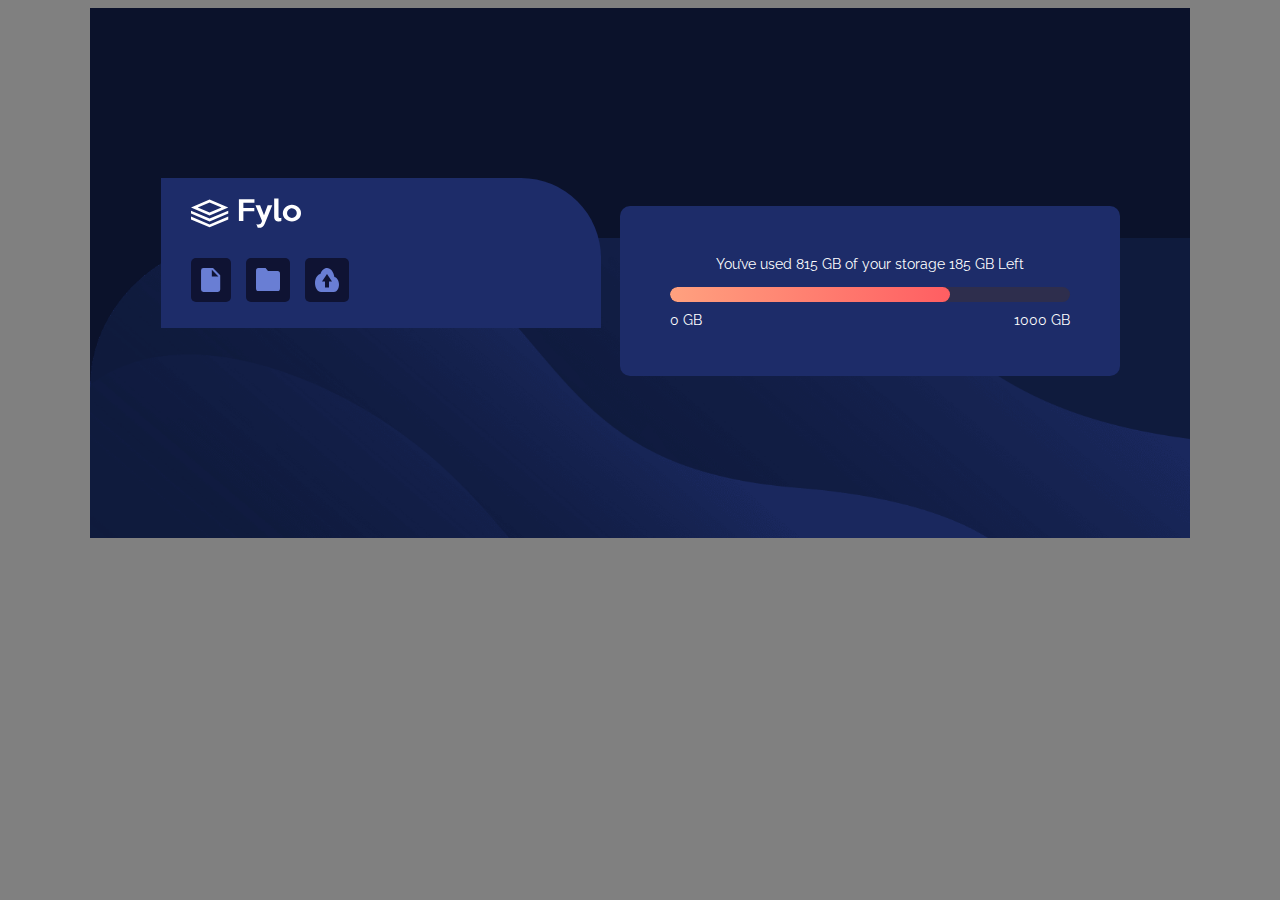
<file: index.html>
<!DOCTYPE html>
<html lang="en">
<head>
  <meta charset="UTF-8">
  <meta name="viewport" content="width=device-width, initial-scale=1.0"> <!-- displays site properly based on user's device -->

  <link rel="icon" type="image/png" sizes="32x32" href="./images/favicon-32x32.png">
  
  <title>Frontend Mentor | Fylo data storage component</title>
  <link rel="preconnect" href="https://fonts.googleapis.com">
<link rel="preconnect" href="https://fonts.gstatic.com" crossorigin>
<link href="https://fonts.googleapis.com/css2?family=Inter:ital,opsz,wght@0,14..32,100..900;1,14..32,100..900&family=Raleway:ital,wght@0,100..900;1,100..900&display=swap" rel="stylesheet">
  <style>
    .attribution { font-size: 11px; text-align: center; }
    .attribution a { color: hsl(228, 45%, 44%); }
  </style>
  <link rel="stylesheet" href="./CSS/CSS.css">
</head>
<body>
  <div class="container">
    <div class="main">
      <div class="fylo">
        <img class="fylo-img" src="./images/logo.svg" alt="">
        <div class="bottom-svg">

          <img class="SVG-img" src="./images/icon-document.svg" alt="">
          <img class="SVG-img" src="./images/icon-folder.svg" alt="">
          <img class="SVG-img" src="./images/icon-upload.svg" alt="">
        </div>
      </div>
      <div class="useage">
            <div class="useage-text">You’ve used 815 GB of your storage
              185 GB Left
            </div>
            <div class="progress-container">
              <div class="progress-bar"></div>
            </div>
            <div class="volume-1">
              <span class="left">0 GB</span> 
              <span class="right">1000 GB</span>
            </div>
            <div class="volume-2">
              
            </div>

      </div>
      

    </div>

  </div>
</body>
</html>
</file>
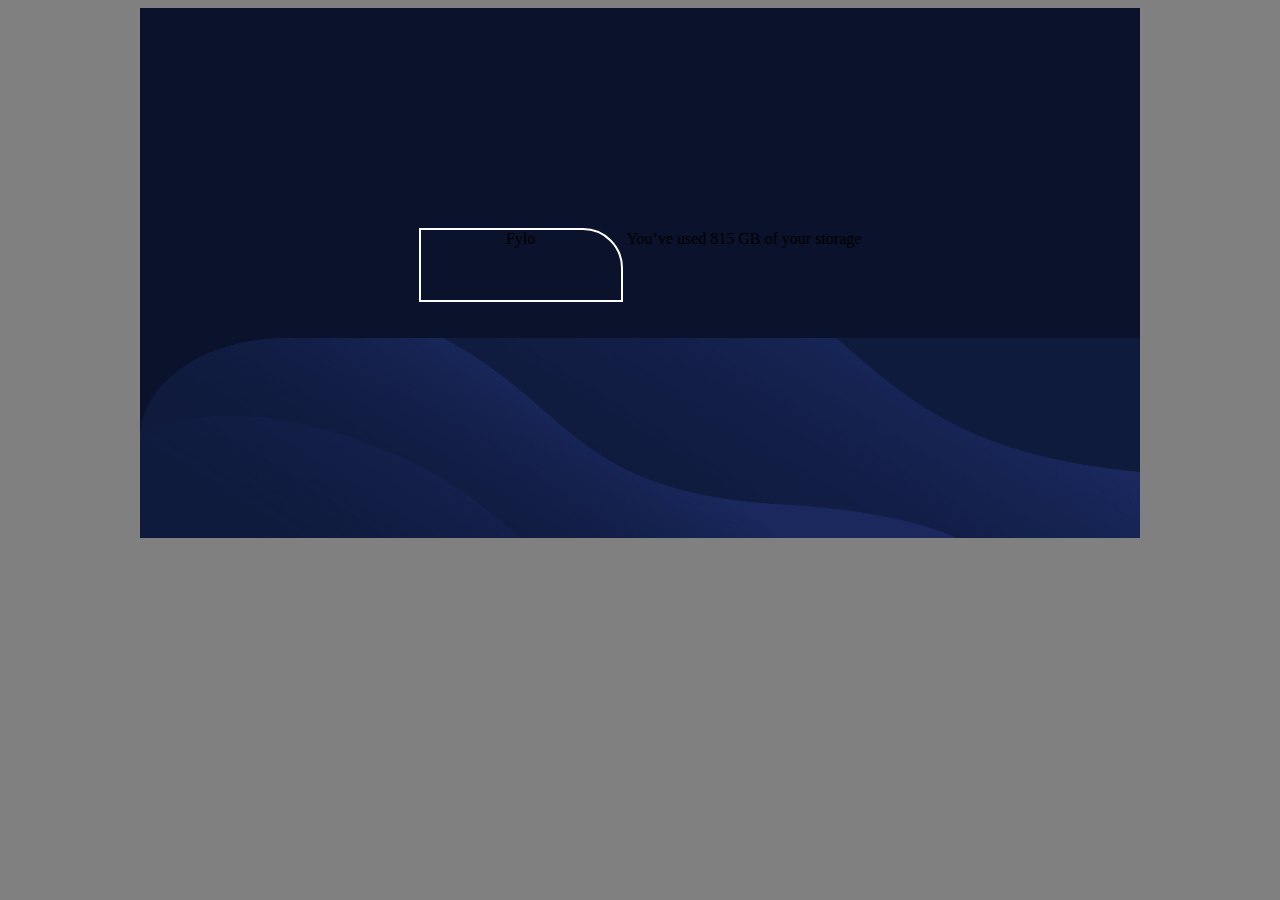
<file: CSS/alaki/html.html>
<!DOCTYPE html>
<html lang="en">
<head>
  <meta charset="UTF-8">
  <meta name="viewport" content="width=device-width, initial-scale=1.0"> <!-- displays site properly based on user's device -->

  <link rel="icon" type="image/png" sizes="32x32" href="./images/favicon-32x32.png">
  
  <title>Frontend Mentor | Fylo data storage component</title>

  <!-- Feel free to remove these styles or customise in your own stylesheet 👍 -->
  <style>
    .attribution { font-size: 11px; text-align: center; }
    .attribution a { color: hsl(228, 45%, 44%); }
  </style>
  <link rel="stylesheet" href="cssa.css">
</head>
<body>
  <div class="container">
    <div class="main">
      <div class="fyto">
        Fylo
      </div>
      <div class="useage">
            You’ve used 815 GB of your storage


      </div>

    </div>

  </div>



  
  <div class="attribution">
    Challenge by <a href="https://www.frontendmentor.io?ref=challenge" target="_blank">Frontend Mentor</a>. 
    Coded by <a href="#">Your Name Here</a>.
  </div>
</body>
</html>
</file>
<file: CSS/CSS.css>
body{
    background-color: grey;
    display: flex;
    text-align: center;
    justify-content: center;
    font-family: Raleway, sans-serif;
    font-size: 14px;
}
.container{
    background-color: rgb(11,18,43);
    height: 310px;
    width: 1100px;
    background-image: url(/images/bg-desktop.png);
    background-repeat: no-repeat;
    background-size: 1100px 300px;
    padding-top: 220px;
    background-position: bottom;
}
.main{

}
.fylo{
    display: inline-block;
    border: 2px white hidden;
    width: 40%;
    height: 150px;
    border-top-right-radius: 80px;
    color: white;
    margin-top: -50px;
    background-color: rgb(29,44,105) ;
    
}
.fylo-img{
    display: block;
    padding-left: 30px;
    padding-top: 20px;
    margin-bottom: 30px;
    width: 110px;
    height: 30px;
    
}
.SVG-img{
    background-color: rgb(15,19,51);
    padding: 10px;
    margin-right: 5px;
    border: 10px hidden;
    border-radius: 5px;


}
.bottom-svg{
    display: flex;
    gap: 10px;
    padding-left: 30px;
}
.useage{
    display: inline-block;
    color: white;
    margin-left: 15px;
    border:  hidden;
    width: 500px;
    height: 120px;
    padding-top: 50px;
    margin-top: -200px !important;
    background-color: rgb(29,44,105);
    border-radius: 10px;

}
.useage-text{
    margin-bottom: 15px;
}
.progress-container{
    width: 400px;
      height: 15px;
      background-color: #2e2e4d;
      border-radius: 50px;
      overflow: hidden;
      position: relative;
      margin: auto;
    }
.progress-bar {
    height: 100%;
    width: 70%;
    background: linear-gradient(90deg, #ffa17f, #ff5e62);
    border-radius: 50px;
    position: relative;
  }
  .volume-1{
    position: relative;
    margin-top: 10px;
  }
  .left{
    position: absolute;
    left: 50px;
  }
  .right{
    position: absolute;
    right: 50px;
  }
</file>
<file: CSS/alaki/cssa.css>
body{
    background-color: grey;
    display: flex;
    text-align: center;
    justify-content: center;
}
.container{
    background-color: rgb(11,18,43);
    height: 310px;
    width: 1000px;
    position: absolute;
    background-image: url(/images/bg-desktop.png);
    background-repeat: no-repeat;
    background-size: 1000px 200px;
    padding-top: 220px;
    background-position: bottom;


}
.main{
    

}
.fyto{
    display: inline-block;
    border: 2px white solid;
    width: 200px;
    height: 70px;
    border-top-right-radius: 40px;
}
.useage{
    display: inline-block;
}
</file>
